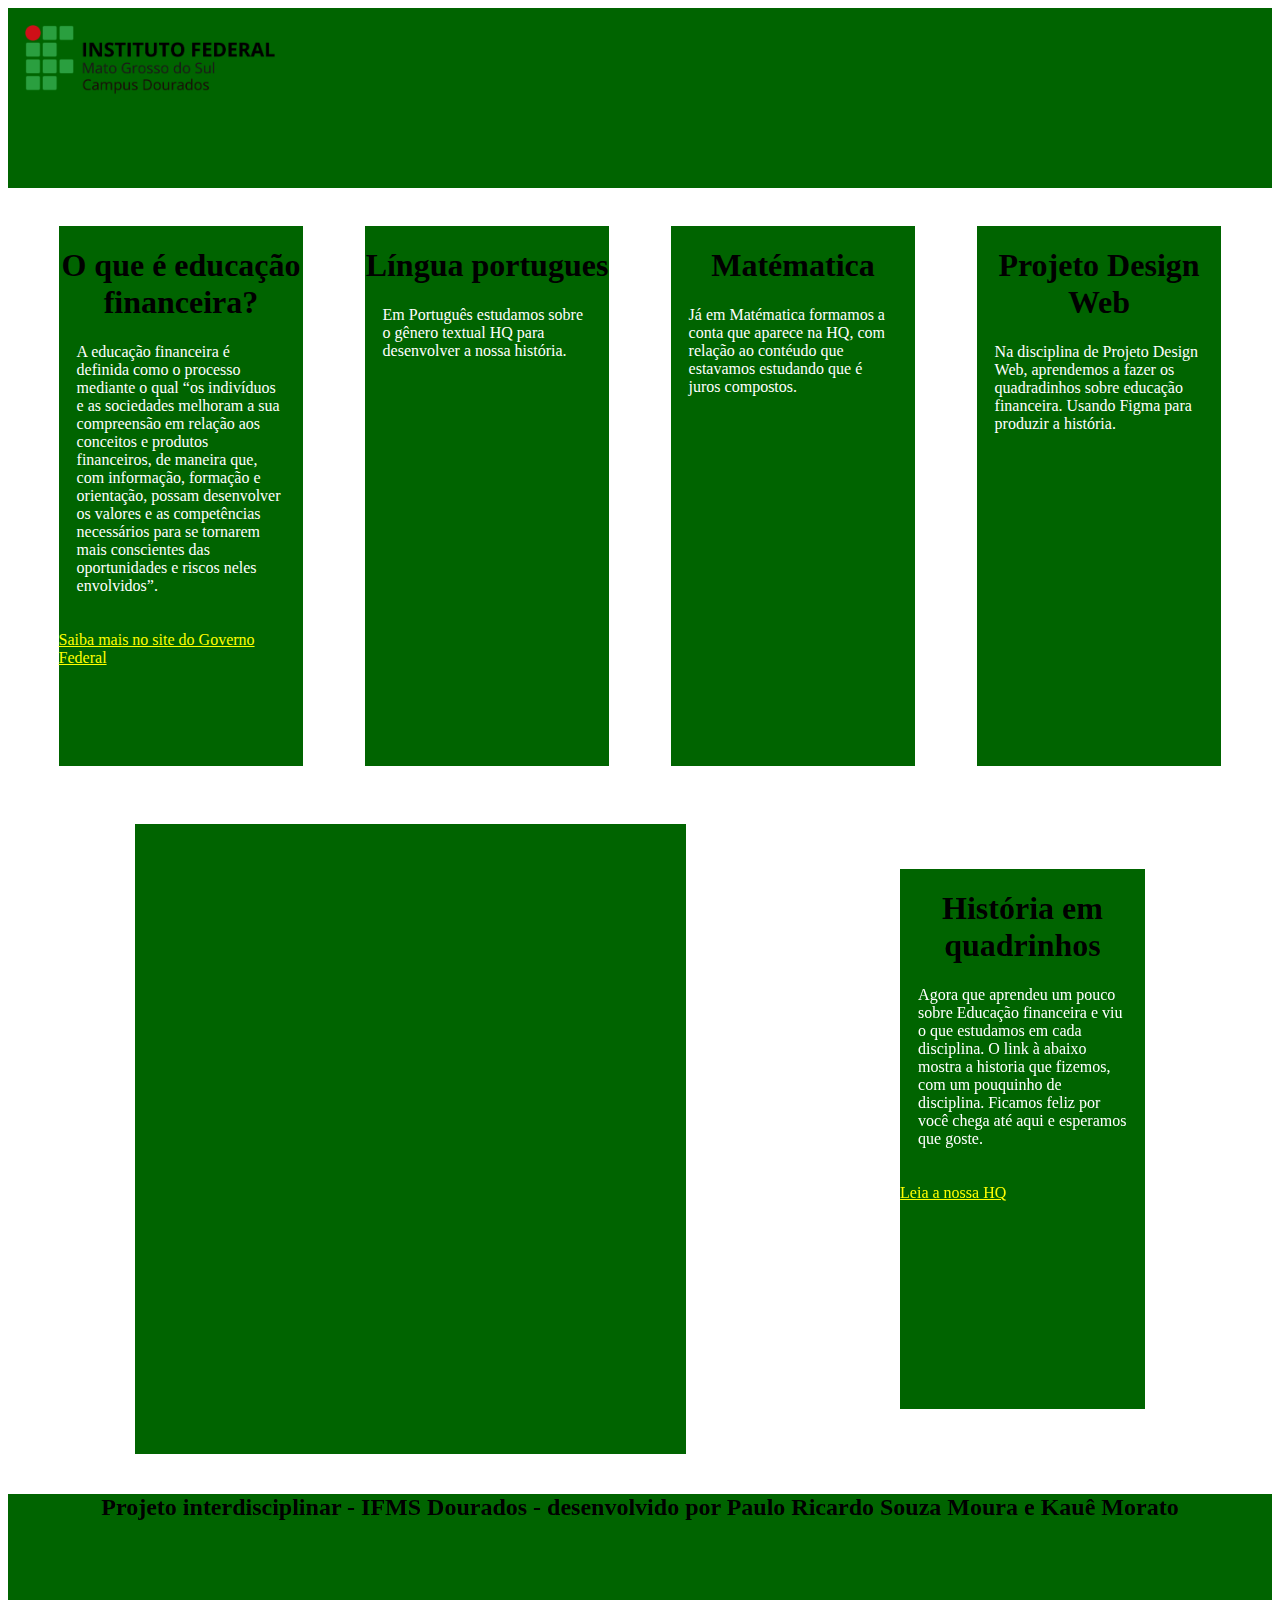
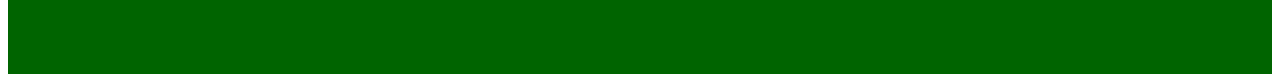
<file: Interdisciplinar/index.html>
<!DOCTYPE html>
<html lang="pt-br">
<head>
	<title>Lego</title>
	<meta name="viewport" content="width=device-width, initial-scale=1"/>
	<link rel="stylesheet" type="text/css" href="css/estilo.css">
</head>
<body>
      <div class="flex"><img src="img/ifms.png" height="100" width="auto" alt="Logotipo do IFMS Dourados"></div>
      <br>
      <section class="flexbox">
            <div class="item"><h1>O que é educação financeira?</h1> <p>A educação financeira é definida como o processo mediante o qual “os indivíduos e as sociedades melhoram a sua compreensão em relação aos conceitos e produtos financeiros, de maneira que, com informação, formação e orientação, possam desenvolver os valores e as competências necessários para se tornarem mais conscientes das oportunidades e riscos neles envolvidos”.</p>
            <br>
            <a href="https://bit.ly/47yigXl">Saiba mais no site do Governo Federal</a>
            </div>
            <div class="item"><h1>Língua portugues</h1>
                  <p>Em Português estudamos sobre o gênero textual HQ para desenvolver a nossa história.</p>
            </div>
            <div class="item"><h1>Matématica</h1>
                  <p>Já em Matématica formamos a conta que aparece na HQ, com relação ao contéudo que estavamos estudando que é juros compostos.</p>
            </div>
            <div class="item"><h1>Projeto Design Web</h1>
                  <p>Na disciplina de Projeto Design Web, aprendemos a fazer os quadradinhos sobre educação financeira. Usando Figma para produzir a história.</p>
            </div>
      </section>
      <br>
      <section class="flexbox">
            <div class="caixa"><iframe class="video" src="https://www.youtube.com/embed/fVFfASg_lok?si=GYpG6kpvsNQ9kHxq" title="YouTube video player" frameborder="0" allow="accelerometer; autoplay; clipboard-write; encrypted-media; gyroscope; picture-in-picture; web-share" allowfullscreen></iframe></div>

            <div class="item"><h1>História em quadrinhos</h1>
                  <p>Agora que aprendeu um pouco sobre Educação financeira e viu o que estudamos em cada disciplina. O link à abaixo mostra a historia que fizemos, com um pouquinho de disciplina. Ficamos feliz por você chega até aqui e esperamos que goste. </p>
                  <br>
                  <a href="hq.html">Leia a nossa HQ</a>
            </div>

      </section>
      <div class="flex">
            <footer>
                  <h2>Projeto interdisciplinar - IFMS Dourados - desenvolvido por Paulo Ricardo Souza Moura e Kauê Morato</h2>
            </footer>   </div>
</body>
</html>
</file>
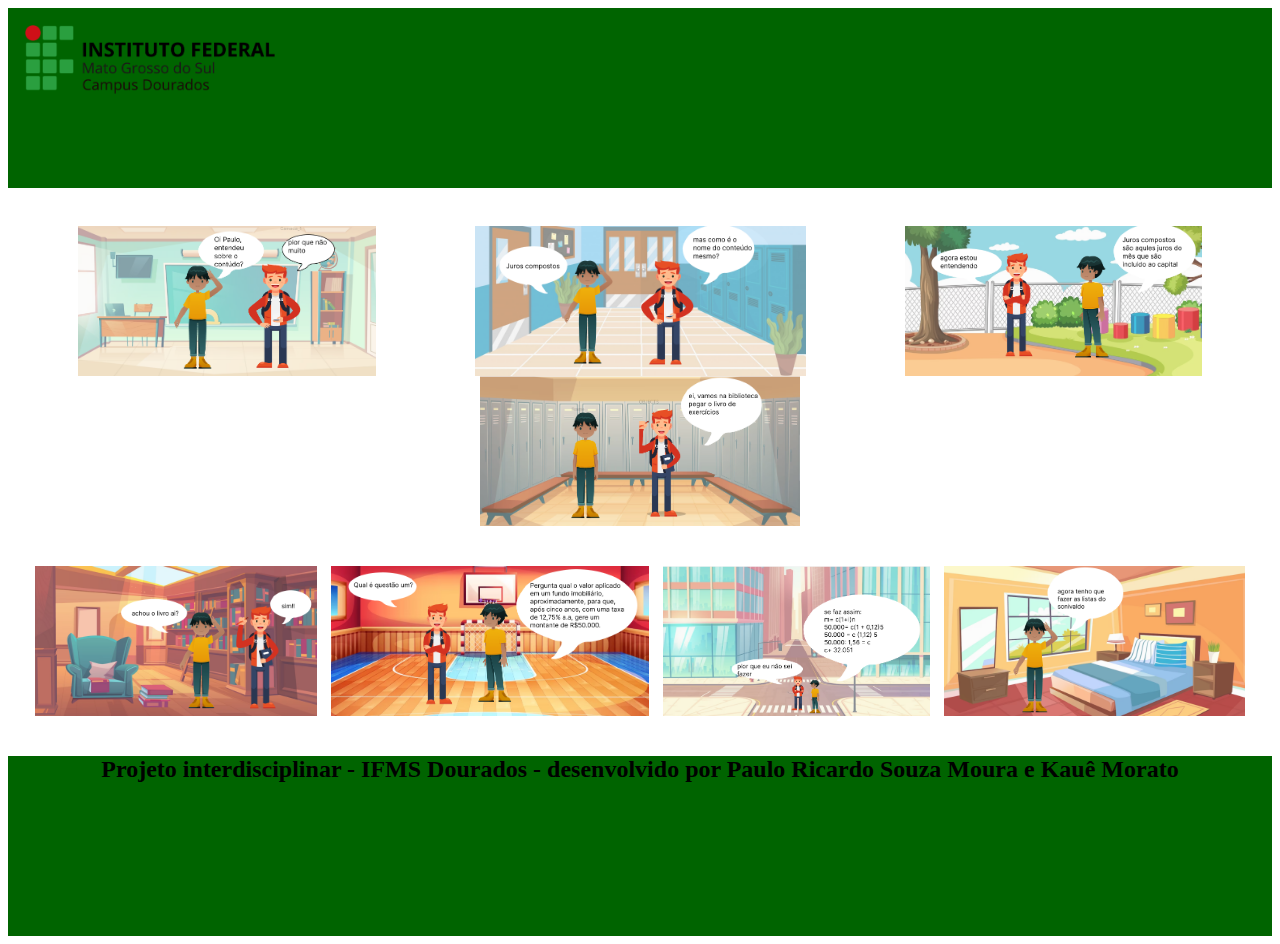
<file: Interdisciplinar/hq.html>
<!DOCTYPE html>
<html lang="pt-br">
<head>
	<title>Lego</title>
	<meta name="viewport" content="width=device-width, initial-scale=1"/>
	<link rel="stylesheet" type="text/css" href="css/estilo.css">
</head>
<body>
      <div class="flex"><img src="img/ifms.png" height="100" width="auto" alt="Logotipo do IFMS Dourados"></div>
      <br>
      <section class="flexbox">
            <img src="img/uma.png" height="150" width="auto" alt="Quadrinho um">
            <img src="img/duas.png" height="150" width="auto" alt="Quadrinho dois">
            <img src="img/tres.png" height="150" width="auto" alt="Quadrinho tres">
            <img src="img/quatro.png" height="150" width="auto" alt="Quadrinho quatro">
           
      </section>
       <section class="flexbox">
           <img src="img/cinco.png" height="150" width="auto" alt="Quadrinho cinco">
           <img src="img/seis.png" height="150" width="auto" alt="Quadrinho seis">
           <img src="img/sete.png" height="150" width="auto" alt="Quadrinho sete">
           <img src="img/oito.png" height="150" width="auto" alt="Quadrinho oito">
           
      
      </section>
     
      <div class="flex">
            <footer>
                  <h2>Projeto interdisciplinar - IFMS Dourados - desenvolvido por Paulo Ricardo Souza Moura e Kauê Morato</h2>
            </footer>   </div>
</body>
</html>
</file>
<file: Interdisciplinar/css/estilo.css>
.flex{
	width: 100%;
	height: 20vh;
	background-color: #006400;
	
}
.flexbox{
	display: flex;
	align-items: center;
    justify-content: space-between;
    justify-content: space-around;
    flex-wrap: wrap;
    padding: 20px;

}
.item{
	width: 20%;
	height: 60vh;
	background-color: #006400;
	
}
.itens{
	display: flex;
	flex-direction: row;
	justify-content: center;
}
.caixa{
	width: 45%;
	height: 70vh;
	background-color: #006400;

	
}
h1{
	text-align: center;
}
p{
	margin: 2vh;
   color: white;
}
h2{
	text-align: center;
   justify-content: center;

}
.video{
      width: 500px;
      height: 60vh;
      margin: 5vh;
}
a{
	color: yellow;
}
@media(max-width: 760px){
	.item,.flexbox;
	{
		width: 50%;
	}
}
</file>
